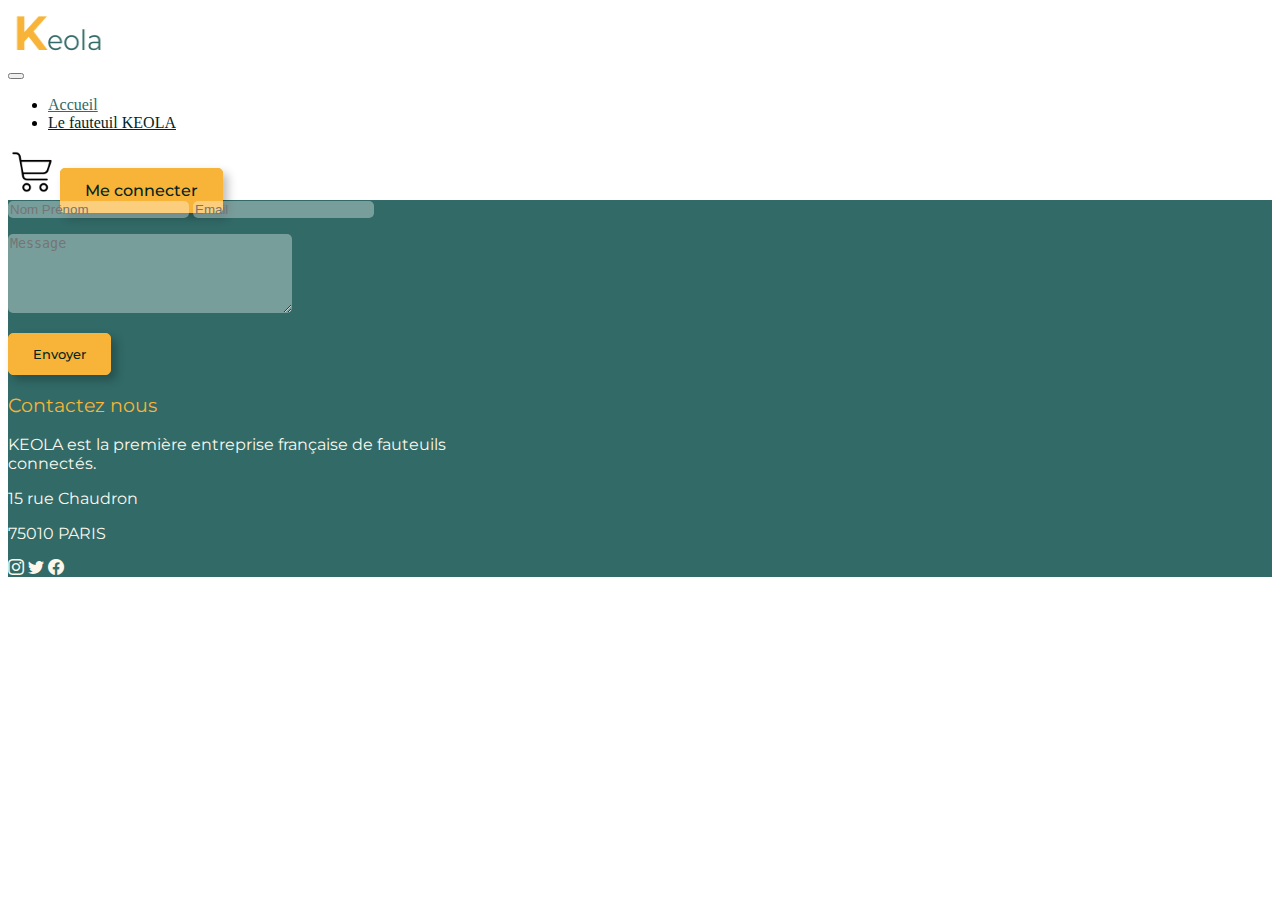
<file: public/data.html>
<!DOCTYPE html>
<html lang="fr">

<head>
  <meta charset="UTF-8">
  <meta http-equiv="X-UA-Compatible" content="IE=edge">
  <meta name="viewport" content="width=device-width, initial-scale=1.0">
  <title>Keola</title>
  <link href="https://cdn.jsdelivr.net/npm/bootstrap@5.3.0-alpha1/dist/css/bootstrap.min.css" rel="stylesheet"
    integrity="sha384-GLhlTQ8iRABdZLl6O3oVMWSktQOp6b7In1Zl3/Jr59b6EGGoI1aFkw7cmDA6j6gD" crossorigin="anonymous">
  <link rel="stylesheet" href="https://cdn.jsdelivr.net/npm/bootstrap-icons@1.10.3/font/bootstrap-icons.css">
  <link rel="preconnect" href="https://fonts.googleapis.com">
  <link rel="preconnect" href="https://fonts.gstatic.com" crossorigin>
  <link
    href="https://fonts.googleapis.com/css2?family=Montserrat:wght@400;500&family=Playfair+Display:wght@600&display=swap"
    rel="stylesheet">
  <link rel="stylesheet" href="./css/style.css">
</head>

<body>
  <div class="col d-flex justify-content-center">
    <header class="col-10 m-2">
      <nav class="navbar navbar-expand-lg ">
        <div>
          <a class="navbar-brand" href="home.html">
            <img src="./img/Logo.png" width="100" height="50"
              alt="">
          </a>
        </div>
        <button class="navbar-toggler" type="button" data-bs-toggle="collapse" data-bs-target="#navbarNavDropdown"
          aria-controls="navbarNavDropdown" aria-expanded="false" aria-label="Toggle navigation">
          <span class="navbar-toggler-icon"></span>
        </button>

        <div class="collapse navbar-collapse">
          <div class="collapse navbar-collapse d-flex justify-content-center">
            <ul class="navbar-nav ">
              <li class="nav-item me-5"><a href="home.html" class="nav-link fw-semibold">Accueil</a></li>
              <li class="nav-item"><a href="product.html" class="nav-link fw-bolder">Le fauteuil KEOLA</a></li>
            </ul>
          </div>
          <div class="me-3 collapse d-flex justify-content-between">
            <a href=""><img src="./img/icons8-shopping-cart-64.png" class="me-4" width="48" height="48" alt=""></a>
            <a class="main-btn fw-bolder" href="data.html">Me connecter</a>
          </div>
        </div>


      </nav>
    </header>
  </div>
  <main>
    <section id="dashboard">

    </section>
    <section id="resume">

    </section>
    <section id="posture">

    </section>
    <section id="stress">

    </section>
  </main>
  <footer>
    <div class="container d-flex py-5 justify-content-around">

      <section id="form-contact" class="me-5">
        <form action="" class="d-flex flex-column">
          <input class="p-3" type="text" name="nom-prenom" placeholder="Nom Prénom" id="">
          <input class="p-3" type="text" name="email" placeholder="Email" id="">
          <textarea class="p-3" name="Message" placeholder="Message" rows="5" cols="33" id=""></textarea>
        </form>
        <button class="main-btn">Envoyer</button>
      </section>

      <section id="get-in-touch" class="contact d-flex flex-column justify-content-center">
        <h3>Contactez nous</h3>
        <p>KEOLA est la première entreprise française de fauteuils connectés.</p>
        <p>15 rue Chaudron</p>
        <p>75010 PARIS</p>
        <div class="media-icons d-flex">
          <i class="bi bi-instagram pe-3"></i>
          <i class="bi bi-twitter pe-3"></i>
          <i class="bi bi-facebook"></i>
        </div>
      </section>

    </div>
  </footer>
</body>

</html>
</file>
<file: public/css/style.css>
h1 {
  font-family: "Playfair Display", serif;
  color: #316A67;
}

h2 {
  font-family: "Montserrat", sans-serif;
  font-weight: 500;
  color: #316A67;
}

h3, p {
  font-family: "Montserrat", sans-serif;
  font-weight: 400;
}

.alt-btn {
  text-decoration: none;
  font-family: "Montserrat", sans-serif;
  font-weight: 500;
  color: #316A67;
  padding: 12px 24px;
  border: 1px solid #316A67;
  border-radius: 5px;
}

.main-btn {
  text-decoration: none;
  font-family: "Montserrat", sans-serif;
  font-weight: 500;
  color: #04251F;
  padding: 12px 24px;
  background-color: #F7B438;
  border: 1px solid #F7B438;
  border-radius: 5px;
  box-shadow: 5px 5px 10px rgba(0, 0, 0, 0.25);
}

footer {
  background-color: #316A67;
  color: #FBF7EC;
}

footer h3 {
  color: #F7B438;
}

footer input, footer textarea {
  background-color: rgba(255, 255, 255, 0.35);
  border: none;
  border-radius: 5px;
  color: #FBF7EC;
  margin-bottom: 1rem;
}

#form-contact, #get-in-touch {
  max-width: 35%;
}

input, textarea {
  outline: none;
}

#ratings article {
  flex: 1 0 400px;
  max-width: 400px;
  background-color: white;
}

#ratings {
  background-color: #E5EBEA;
}

.scroll-menu {
  overflow-x: scroll;
  scrollbar-width: none;
}

.p-ratings {
  height: 100px;
  width: 366px;
  text-overflow: ellipsis;
  overflow: auto;
}

ul li > a[class="nav-link fw-bolder"] {
  color: #04251F;
}

ul li > a[class="nav-link fw-semibold"] {
  color: #316A67;
}

#banner {
  background-image: url("../img/Image-chair.png");
  background-size: contain;
  background-repeat: no-repeat;
  background-position: 100% 5%;
  width: 100%;
  height: 500px;
}

#banner h1 {
  font-family: "Montserrat", sans-serif;
}

#benefits {
  background-color: #E5EBEA;
}
#benefits h3 {
  color: #316A67;
  font-weight: 400;
}

.carousel .carousel-item {
  width: 610px;
}

.input-group span {
  cursor: pointer;
}

.technical-img img {
  width: 720px;
}

.tech-last-img {
  flex: 1 0 720px;
  height: 405px;
}
.tech-last-img img {
  width: 70%;
  height: 100%;
  -o-object-fit: contain;
     object-fit: contain;
}

.text-wrapper {
  width: 65%;
}

#technical-description article:first-child h2 {
  color: #F7B438;
}

#technical-description article:nth-child(3) .technical-txt {
  background-color: #E5EBEA;
}

#technical-description article:nth-child(even) {
  flex-direction: row-reverse;
}
#technical-description article:nth-child(even) .technical-txt {
  background-color: #316A67;
  color: #FBF7EC;
}
#technical-description article:nth-child(even) .technical-txt h2 {
  color: #FBF7EC;
}

#materials-description h2, #materials-description h3 {
  color: #F7B438;
}

.card {
  box-shadow: 3px 3px 3px rgba(0, 0, 0, 0.15);
}/*# sourceMappingURL=style.css.map */
</file>
